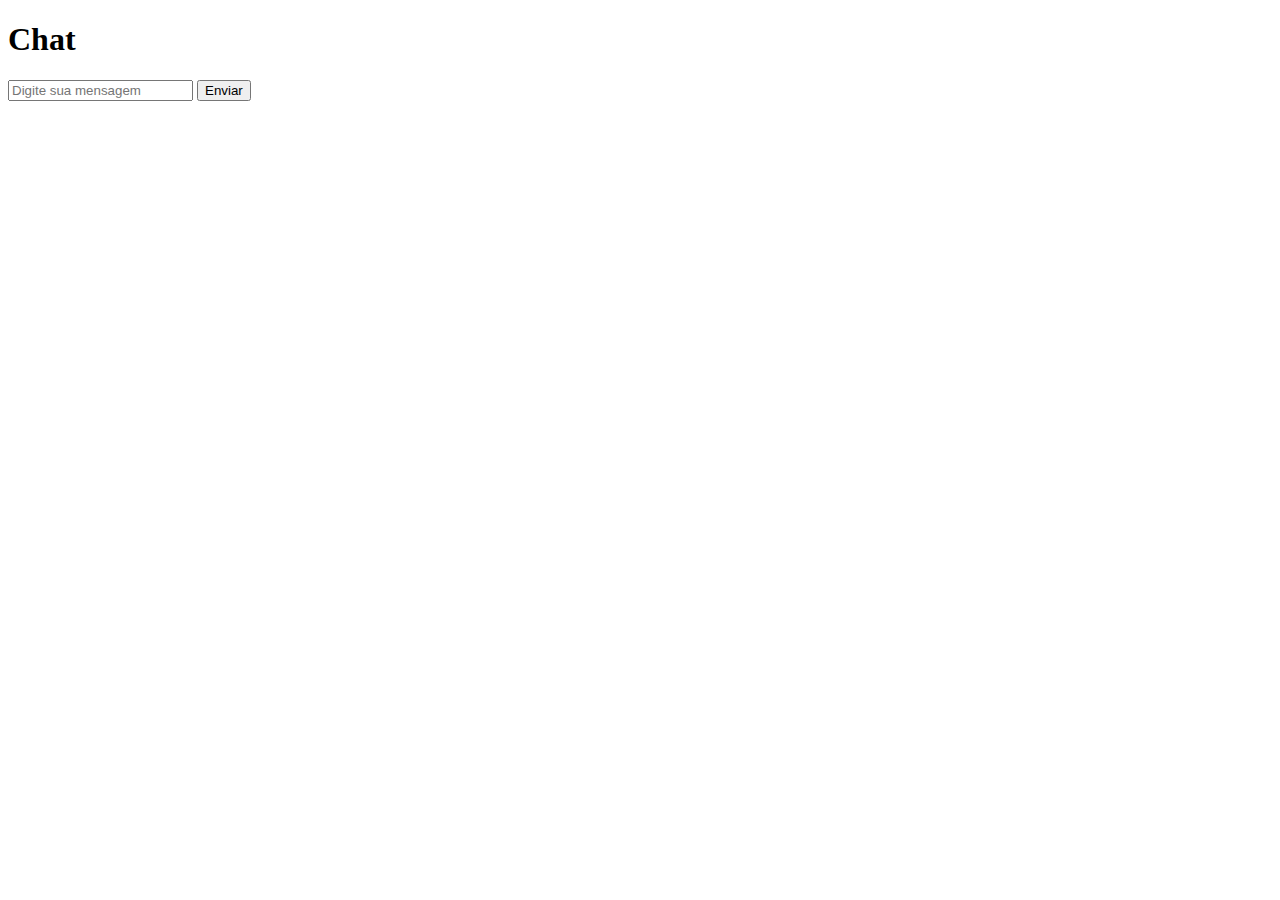
<file: chat.html>
<!DOCTYPE html>
<html lang="pt-br">
<head>
    <meta charset="UTF-8">
    <meta name="viewport" content="width=device-width, initial-scale=1.0">
    <title>Chat - LIBRAS Connect</title>
    <link rel="stylesheet" href="style.css">
    <script defer src="chat.js"></script>
</head>
<body>
    <header>
        <h1>Chat</h1>
    </header>

    <main>
        <div id="messages"></div>
        <input type="text" id="messageInput" placeholder="Digite sua mensagem">
        <button id="sendMessage">Enviar</button>
    </main>
</body>
</html>
</file>
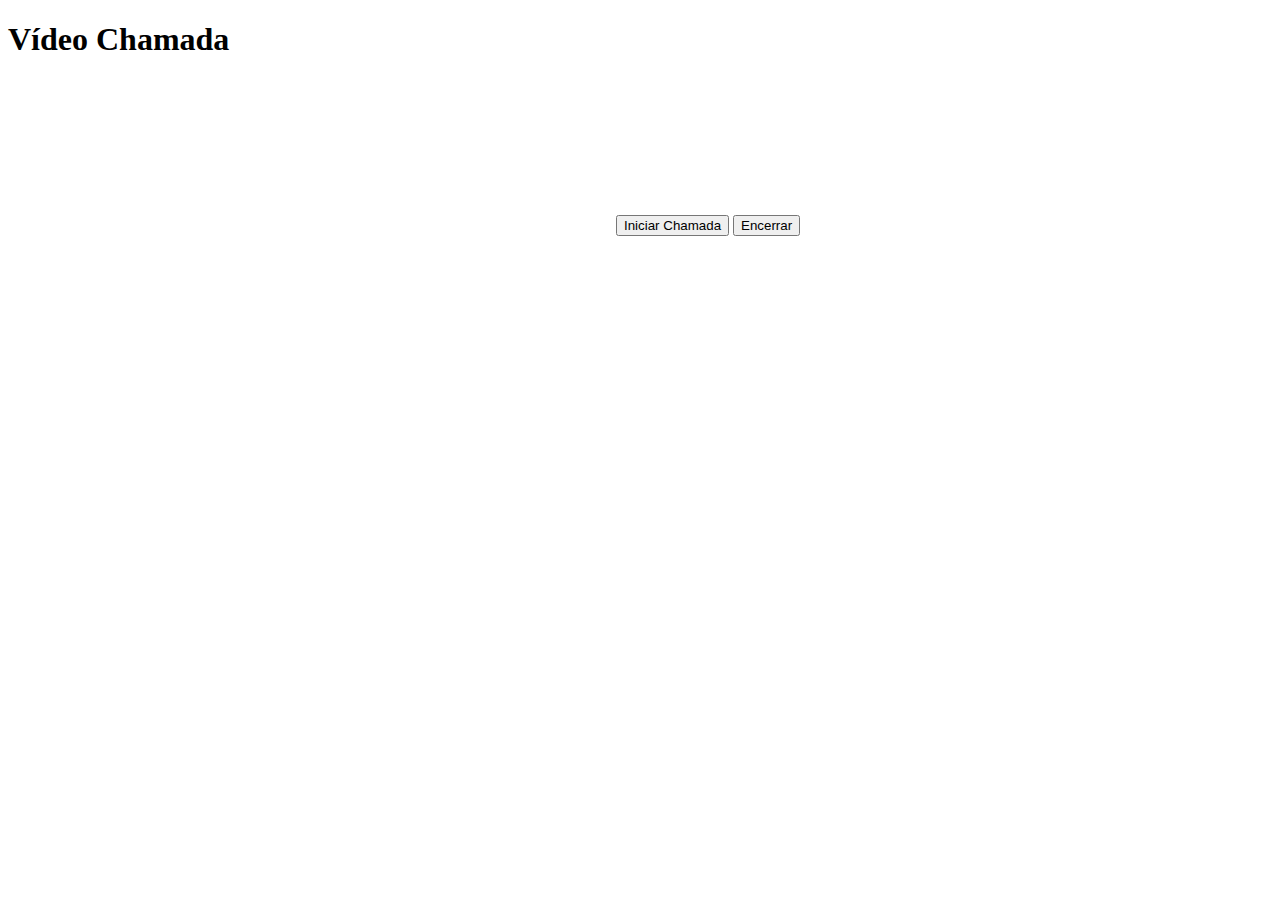
<file: video.html>
<!DOCTYPE html>
<html lang="pt-br">
<head>
    <meta charset="UTF-8">
    <meta name="viewport" content="width=device-width, initial-scale=1.0">
    <title>Vídeo Chamada - LIBRAS Connect</title>
    <link rel="stylesheet" href="style.css">
    <script defer src="video.js"></script>
</head>
<body>
    <header>
        <h1>Vídeo Chamada</h1>
    </header>

    <main>
        <video id="localVideo" autoplay muted></video>
        <video id="remoteVideo" autoplay></video>
        <button id="startCall" class="btn">Iniciar Chamada</button>
        <button id="endCall" class="btn">Encerrar</button>
    </main>
</body>
</html>
</file>
<file: style.css>
/* Degradê animado com movimento */
@keyframes animatedGradient {
  0% { background-position: 0% 50%; }
  50% { background-position: 100% 50%; }
  100% { background-position: 0% 50%; }
}

.animated-bg {
  background: linear-gradient(270deg, #6a11cb, #2575fc);
  background-size: 400% 400%;
  animation: animatedGradient 10s ease infinite;
}

/* Transições avançadas no menu */
.menu-item {
  position: relative;
  transition: all 0.3s ease-in-out;
}
.menu-item:hover {
  transform: scale(1.1);
}
.submenu {
  opacity: 0;
  transform: translateY(-10px);
  transition: opacity 0.3s ease, transform 0.3s ease;
}
.menu-item:hover .submenu {
  opacity: 1;
  transform: translateY(0);
}

/* Scroll Reveal */
.reveal {
  opacity: 0;
  transform: translateY(20px);
  transition: opacity 0.6s ease, transform 0.6s ease;
}
.reveal.active {
  opacity: 1;
  transform: translateY(0);
}

/* Hover 3D nos cards */
.card {
  transition: transform 0.3s ease;
}
.card:hover {
  transform: perspective(1000px) rotateY(10deg) rotateX(5deg);
}

/* Placeholder animado no chat */
@keyframes typing {
  0%, 100% { content: 'Digite uma mensagem...'; }
  50% { content: 'Conectando...'; }
}
.chat-input::placeholder {
  font-style: italic;
  animation: typing 4s infinite;
}

/* Animação de entrada suave (Slide-Up) */
.slide-up {
  opacity: 0;
  transform: translateY(20px);
  transition: opacity 0.5s ease, transform 0.5s ease;
}
.slide-up.active {
  opacity: 1;
  transform: translateY(0);
}

/* Modo escuro automático */
@media (prefers-color-scheme: dark) {
  body {
    background-color: #121212;
    color: #ffffff;
    transition: background-color 0.3s ease, color 0.3s ease;
  }
}
</file>
